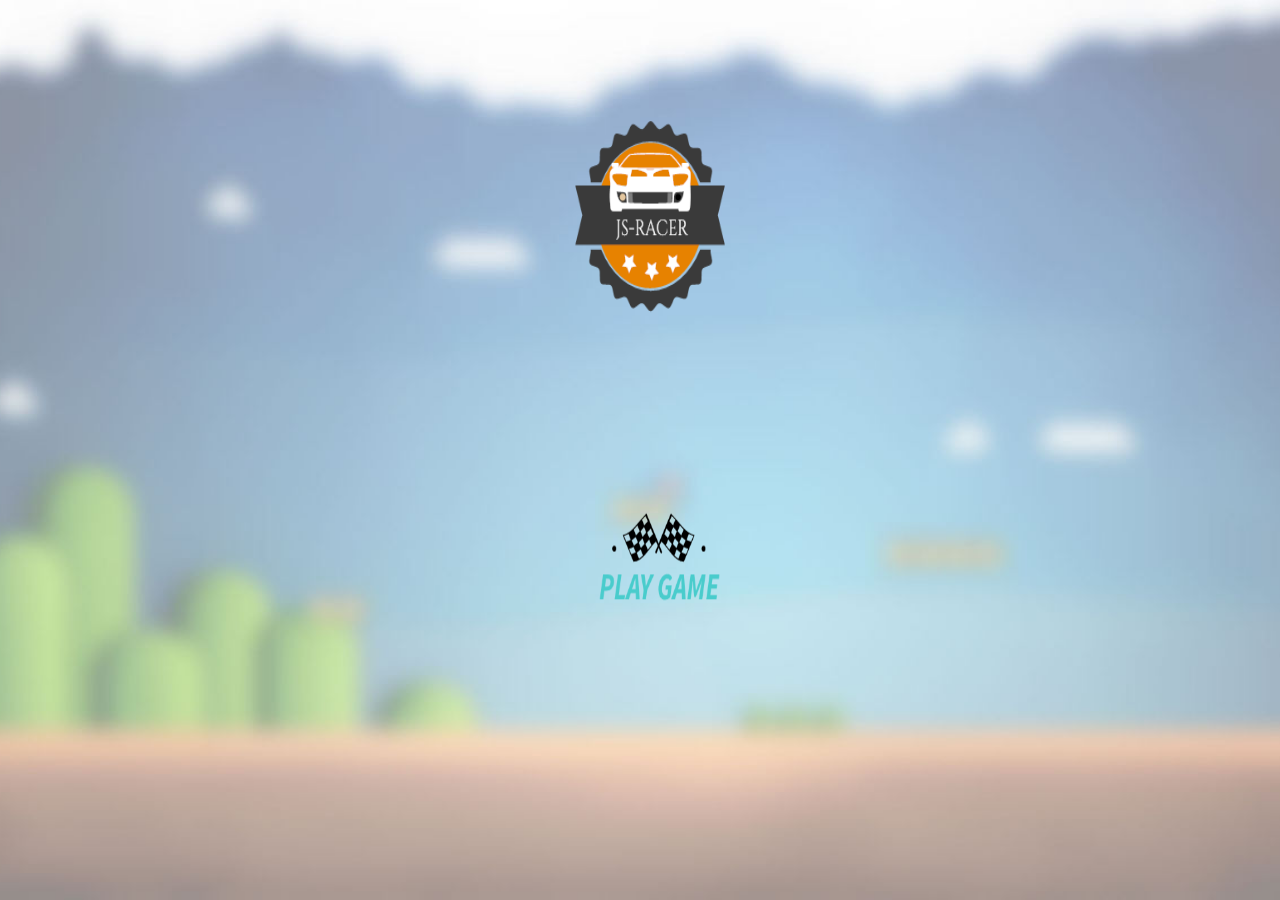
<file: index.html>
<!DOCTYPE html>

<head>
    <meta charset="utf-8">
    <meta http-equiv="X-UA-Compatible" content="IE=edge">
    <title></title>
    <meta name="description" content="">
    <meta name="viewport" content="width=device-width, initial-scale=1">
    <link rel="stylesheet" href="./css/reset.css">
    <link rel="stylesheet" href="./css/styles.css">
</head>

<body>

    <div class="background">
        <div class="logo"></div>
        <div class="play-game"></div>

    </div>

    <script src="./js/MainMenu.js"></script>
</body>

</html>
</file>
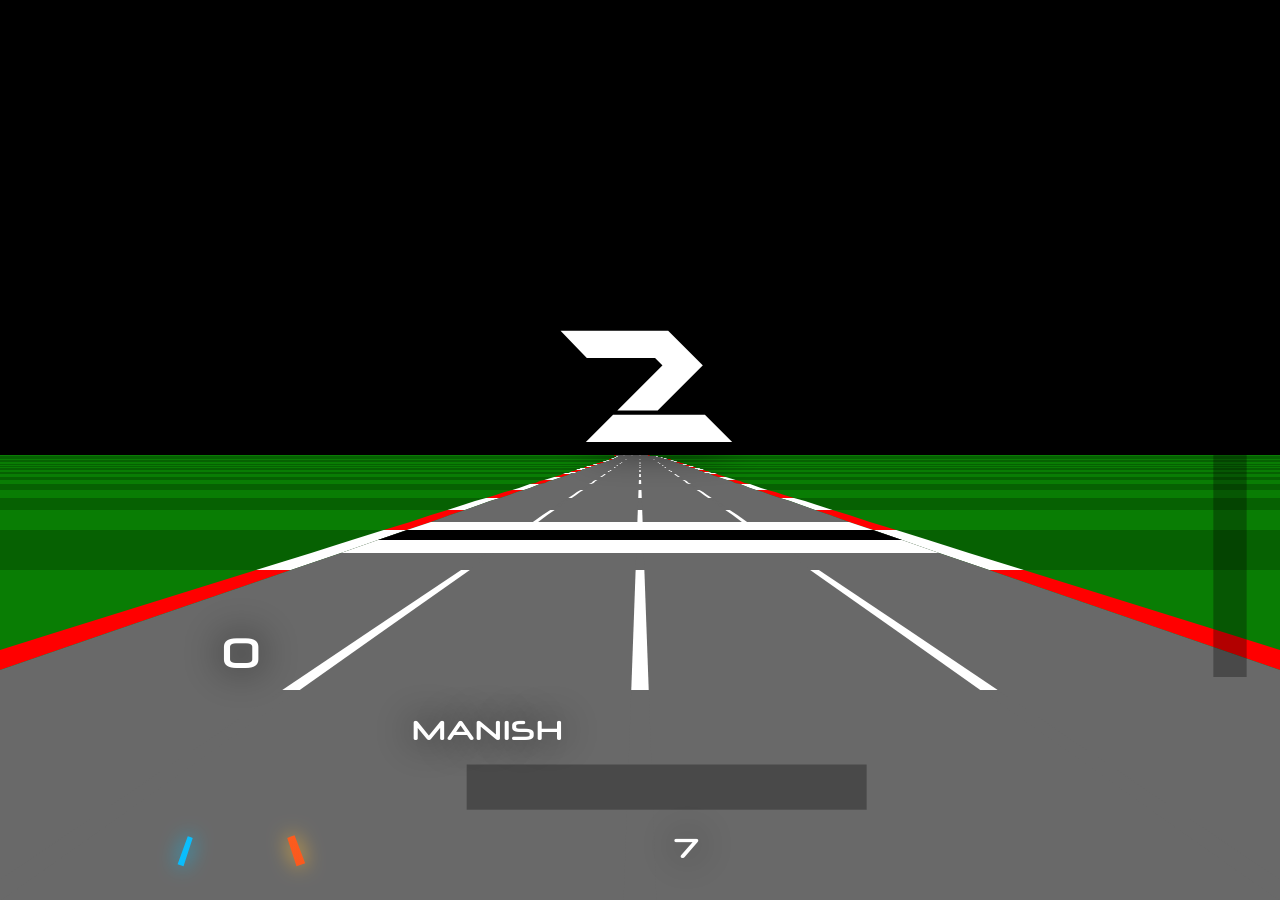
<file: game.html>
<!DOCTYPE html>

<head>
    <meta charset="utf-8">
    <meta http-equiv="X-UA-Compatible" content="IE=edge">
    <title>2.5D RACER</title>
    <meta name="description" content="">
    <meta name="viewport" content="width=device-width, initial-scale=1">
    <link rel="stylesheet" href="./css/reset.css">
    <link rel="stylesheet" href="./css/styles.css">
</head>

<body>

    <canvas id="main-canvas"></canvas>
    

    <script src="./js/Utils.js"></script>
    <script src="./js/GameConstants.js"></script>
    <script src="./js/PreLoader.js"></script>
    <script src="./js/DashBoard.js"></script>
    <script src="./js/Enemies.js"></script>
    <script src="./js/Player.js"></script>
    <script src="./js/Road.js"></script>
    <script src="./js/Game.js"></script>

</body>

</html>
</file>
<file: css/styles.css>
@font-face {
    font-family: PerfectDark;
    src: url("../fonts/pdark.ttf");
}

@font-face {
    font-family: NeuroPol;
    src: url("../fonts/neuropol.ttf");
}

#main-canvas {
    background: #000;
    display: block;
    background-color: black;
}

.background {
    width: 100%;
    height: 100%;
    max-height: 100%;
    margin: 0;
    padding: 0;
    background-size: 100% 100%;
    background-repeat: no-repeat;
    background: url('../images/menu.jpg') center center no-repeat;
    background-size: cover;
    margin: 0;
    overflow: hidden;
}

.logo {
    background: url('../images/logo.png');
    width: 13.02083333%;
    height: 25.07522568%;
    background-size: 100% 100%;
    background-repeat: no-repeat;
    margin-left: 44.27083333%;
    margin-top: 8.04513541%;
}

.play-game {
    background: url('../images/playGame.png');
    width: 10.41666667%;
    height: 22.0661986%;
    background-size: 100% 100%;
    background-repeat: no-repeat;
    margin-left: 46.35416667%;
    margin-top: 10.04513541%;
}

.play-game:hover {
    box-shadow: 0px 0px 28px rgba(0, 0, 0, 0.5), 0px 6px 10px rgba(0, 0, 0, 0.44);
    border-radius: 50px;
}

html, body {
    height: 100%;
    margin: 0;
    padding: 0;
}
</file>
